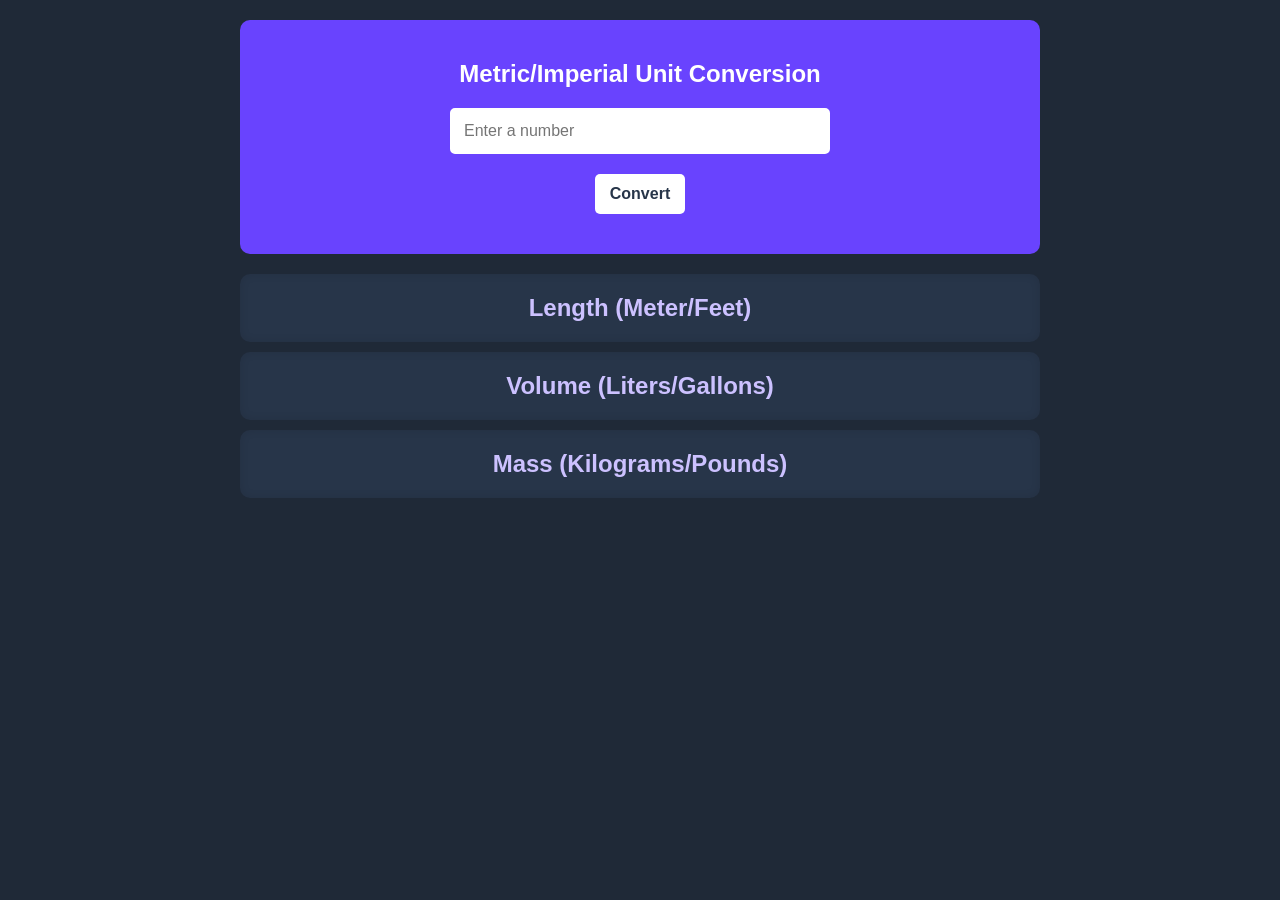
<file: unit-converter/index.html>
<!DOCTYPE html>
<html lang="en">
<head>
    <meta charset="UTF-8">
    <meta name="viewport" content="width=device-width, initial-scale=1.0">
    <title>Unit Converter</title>
    <link rel="stylesheet" href="style.css">
</head>

<body>
    <div class="container">
        
        <div class="header">
            <h1>Metric/Imperial Unit Conversion</h1>
        
            <div class="input-section">
                <input type="number" id="input-value" placeholder="Enter a number"></div>
                <button id="convert-btn">Convert</button>
            </div>

        
        </div>

        <div class="result-card">
            <h2>Length (Meter/Feet)</h2>
            <p id="length-result"></p>
        </div>

        <div class="result-card">
            <h2>Volume (Liters/Gallons)</h2>
            <p id="volume-result"></p>
        </div>

        <div class="result-card">
            <h2>Mass (Kilograms/Pounds)</h2>
            <p id="mass-result"></p>
        </div>
    </div>

    <script src="script.js"></script>
    
</body>
</html>
</file>
<file: unit-converter/style.css>
body {
  background-color: #1f2937;
  text-align: center;
  max-width: 800px;
  margin: 0 auto;
  padding: 20px;
  font-family: Arial, sans-serif;
}

.header {
  background-color: #6943fe;
  padding: 40px 20px;
  border-radius: 10px;
  margin-bottom: 20px;
  margin-top: 0;
}
.header h1 {
  color: white;
  margin: 0 0 20px 0;
  font-size: 24px;
}

.input-section {
  margin-bottom: 20px;
}

input {
  padding: 12px;
  border: 2px solid white;
  border-radius: 5px;
  width: 50%;
  box-sizing: border-box;
  font-size: 16px;
}

#convert-btn {
  color: #273549;
  padding: 0; /* Remove padding */
  border: none;
  border-radius: 5px;
  font-size: 16px;
  font-weight: bold;
  display: inline-block;
  width: 90px;
  height: 40px;
  cursor: pointer;
  background-color: white;
}

.result-card {
  background-color: #273549;
  padding: 20px;
  border-radius: 10px;
  box-shadow: inset 0 0 10px rgba(0, 0, 0, 0.1);
  margin: 10px 0;
}

h1,
h2,
p {
  margin: 0;
  font-family: Arial, sans-serif;
}

h2 {
  color: #ccc1ff;
}

p {
  color: lightgray;
}
</file>
